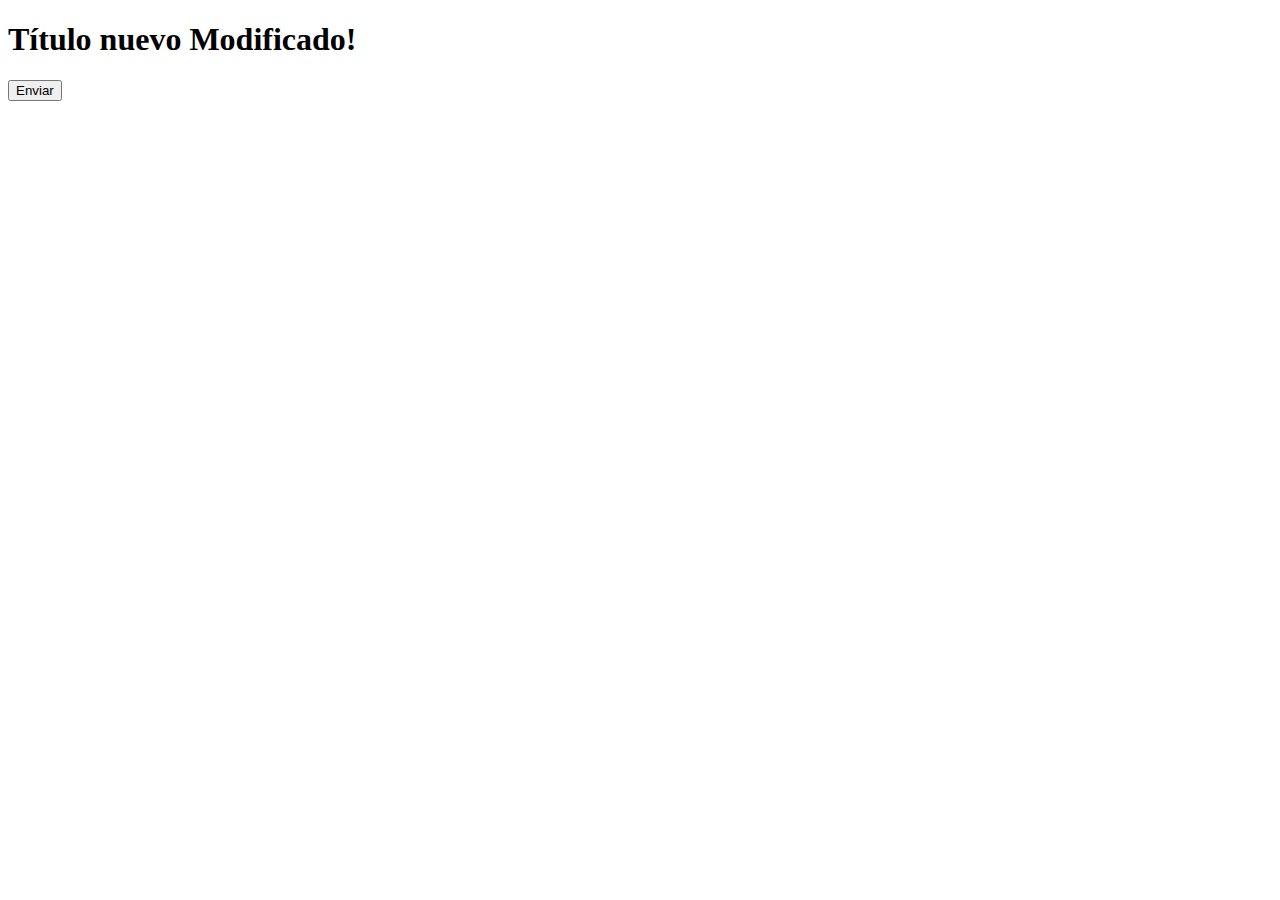
<file: index.html>
<!DOCTYPE html>
<html lang="en">
<head>
    <meta charset="UTF-8">
    <meta name="viewport" content="width=device-width, initial-scale=1.0">
    <title>Git desde 0</title>
</head>
<body>
    <h1>Título nuevo Modificado!</h1>

    <form action="#" method="GET"></form>
    <input type="button" value="Enviar">
</body>
</html>
</file>
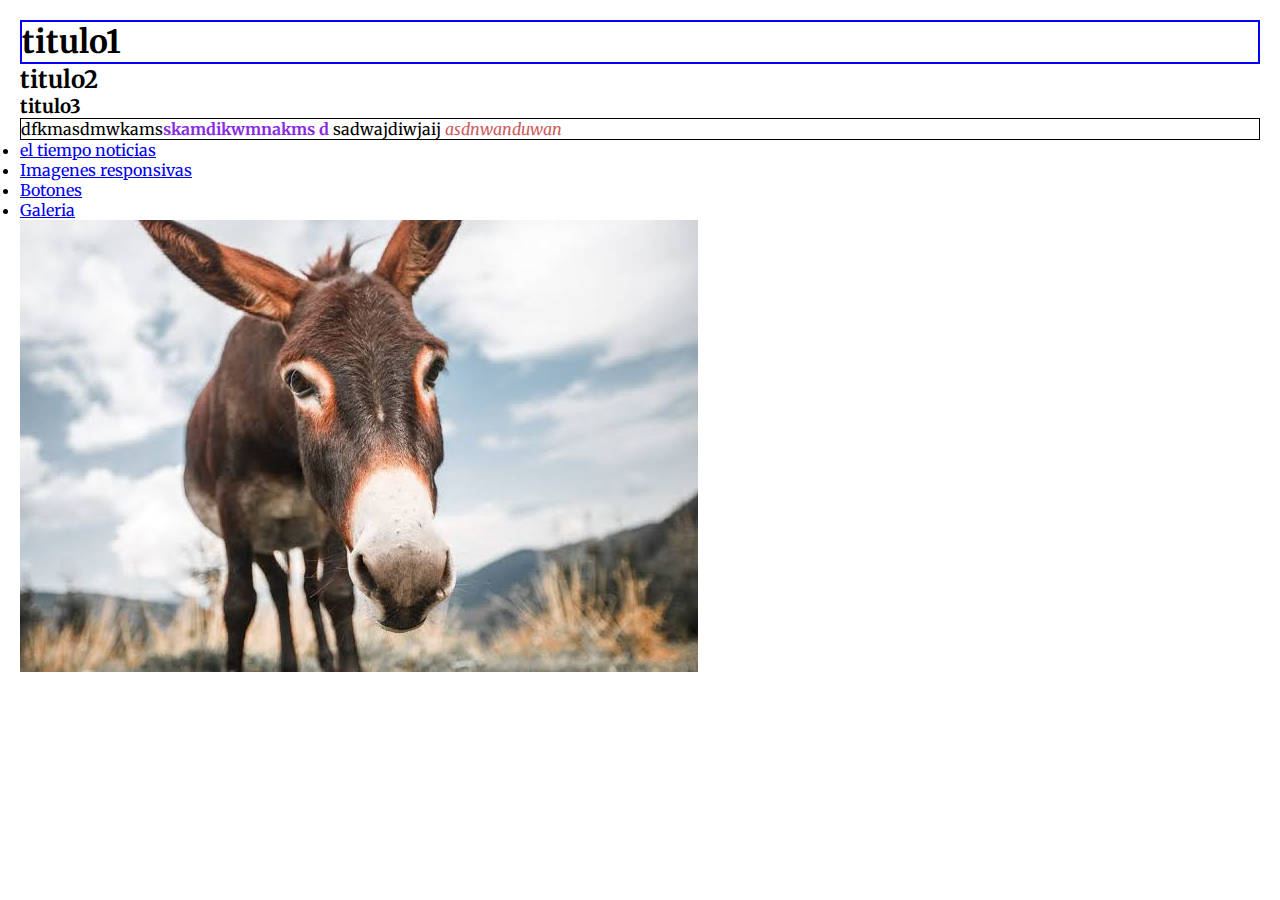
<file: taller_01_diseno_front_UIX/index.html>
<!DOCTYPE html>
<html lang="en">
<head>
    <meta charset="UTF-8">
    <meta name="viewport" content="width=device-width, initial-scale=1.0">
    <link rel="stylesheet" href="./css/styles.css">
    <title>Pagina</title>
    <link href="https://fonts.googleapis.com/css2?family=Merriweather:wght@400;700&display=swap" rel="stylesheet">
</head>
<body class="first-page-classes">
    <h1>titulo1</h1>
    <h2>titulo2</h2>
    <h3>titulo3</h3>
    <p>dfkmasdmwkams<strong>skamdikwmnakms d</strong> sadwajdiwjaij <em>asdnwanduwan</em></p>
    <ul>
        <li><a href="./pages/elTiempo.html" target="_blank">el tiempo noticias</a></li>
        <li><a href="./pages/imgResponsive.html">Imagenes responsivas</a></li>
        <li><a href="./pages/page03.html">Botones</a></li>
        <li><a href="./pages/imgGalery.html">Galeria</a></li>
    </ul>
    <img src="./img/donkey.jfif" alt="burro">
</body>
</html>
</file>
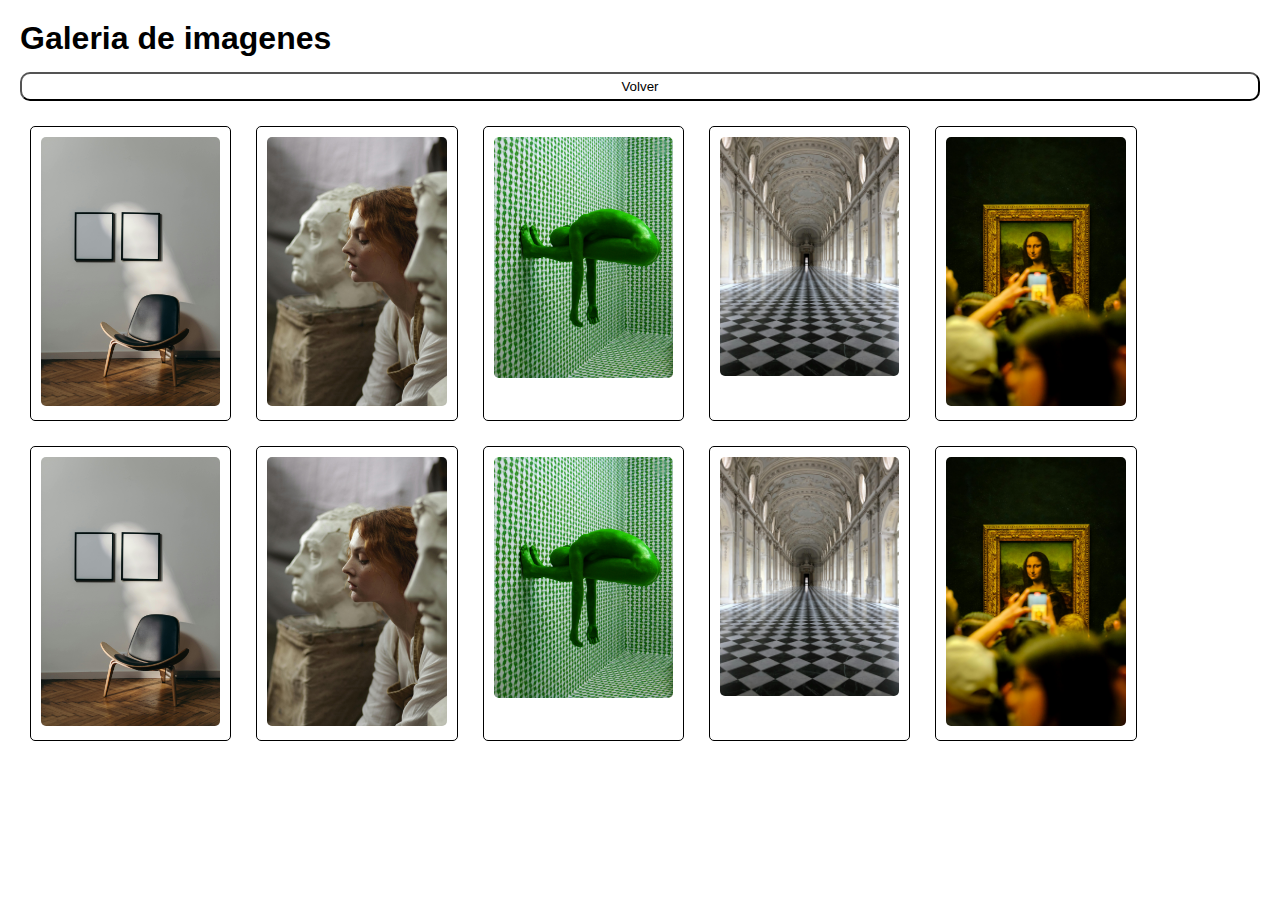
<file: taller_01_diseno_front_UIX/pages/imgGalery.html>
<!DOCTYPE html>
<html lang="en">

<head>
    <meta charset="UTF-8" />
    <meta name="viewport" content="width=device-width, initial-scale=1.0" />
    <link rel="stylesheet" href="../css/styles.css" />
    <title>Galeria de imagenes</title>
</head>

<body class="images-responsive">
    <h1>Galeria de imagenes</h1>

    <button class="button-go-back" href="../index.html">Volver</button>

    <div class="images-items">
        <div class="frame">
            <div class="container">
                <img src="../img/galeria_imagenes_1.jpg" alt="">
            </div>
        </div>
        <div class="frame">
            <div class="container">
                <img src="../img/galeria_imagenes_2.jpg" alt="">
            </div>
        </div>
        <div class="frame">
            <div class="container">
                <img src="../img/galeria_imagenes_3.jpg" alt="">
            </div>
        </div>

        <div class="frame">
            <div class="container">
                <img src="../img/galeria_imagenes_5.jpg" alt="">
            </div>
        </div>

        <div class="frame">
            <div class="container">
                <img src="../img/galeria_imagenes_6.jpg" alt="">
            </div>
        </div>

        <div class="frame">
            <div class="container">
                <img src="../img/galeria_imagenes_1.jpg" alt="">
            </div>
        </div>
        <div class="frame">
            <div class="container">
                <img src="../img/galeria_imagenes_2.jpg" alt="">
            </div>
        </div>
        <div class="frame">
            <div class="container">
                <img src="../img/galeria_imagenes_3.jpg" alt="">
            </div>
        </div>

        <div class="frame">
            <div class="container">
                <img src="../img/galeria_imagenes_5.jpg" alt="">
            </div>
        </div>

        <div class="frame">
            <div class="container">
                <img src="../img/galeria_imagenes_6.jpg" alt="">
            </div>
        </div>

</body>

</html>
</file>
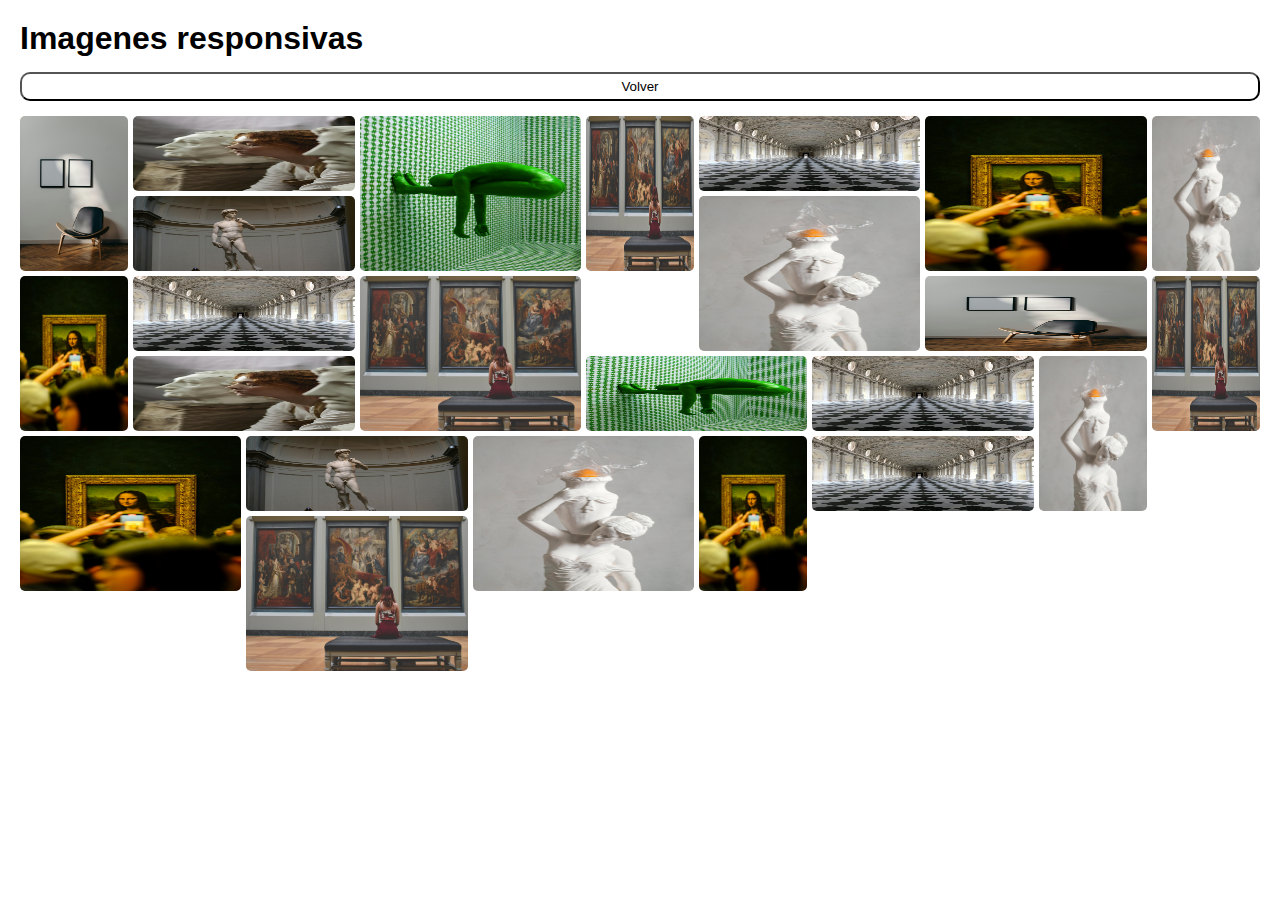
<file: taller_01_diseno_front_UIX/pages/imgResponsive.html>
<!DOCTYPE html>
<html lang="en">

<head>
  <meta charset="UTF-8" />
  <meta name="viewport" content="width=device-width, initial-scale=1.0" />
  <link rel="stylesheet" href="../css/styles.css" />
  <title>Imagenes responsivas</title>
</head>

<body class="images-responsive">
  <h1>Imagenes responsivas</h1>
  <button class="button-go-back" href="../index.html">Volver</button>

  <div class="images-items">
    <div class="vertical">
      <img src="../img/galeria_imagenes_1.jpg" alt="">
    </div>

    <div class="horizontal">
      <img src="../img/galeria_imagenes_2.jpg" alt="">
    </div>

    <div class="big">
      <img src="../img/galeria_imagenes_3.jpg" alt="">
    </div>

    <div class="vertical">
      <img src="../img/galeria_imagenes_4.jpg" alt="">
    </div>

    <div class="horizontal">
      <img src="../img/galeria_imagenes_5.jpg" alt="">
    </div>

    <div class="big">
      <img src="../img/galeria_imagenes_6.jpg" alt="">
    </div>

    <div class="vertical">
      <img src="../img/galeria_imagenes_7.jpg" alt="">
    </div>

    <div class="horizontal">
      <img src="../img/galeria_imagenes_8.jpg" alt="">
    </div>

    <div class="big">
      <img src="../img/galeria_imagenes_7.jpg" alt="">
    </div>

    <div class="vertical">
      <img src="../img/galeria_imagenes_6.jpg" alt="">
    </div>

    <div class="horizontal">
      <img src="../img/galeria_imagenes_5.jpg" alt="">
    </div>

    <div class="big">
      <img src="../img/galeria_imagenes_4.jpg" alt="">
    </div>

    <div class="horizontal">
      <img src="../img/galeria_imagenes_1.jpg" alt="">
    </div>

    <div class="horizontal">
      <img src="../img/galeria_imagenes_2.jpg" alt="">
    </div>

    <div class="horizontal">
      <img src="../img/galeria_imagenes_3.jpg" alt="">
    </div>

    <div class="vertical">
      <img src="../img/galeria_imagenes_4.jpg" alt="">
    </div>

    <div class="horizontal">
      <img src="../img/galeria_imagenes_5.jpg" alt="">
    </div>

    <div class="big">
      <img src="../img/galeria_imagenes_6.jpg" alt="">
    </div>

    <div class="vertical">
      <img src="../img/galeria_imagenes_7.jpg" alt="">
    </div>

    <div class="horizontal">
      <img src="../img/galeria_imagenes_8.jpg" alt="">
    </div>

    <div class="big">
      <img src="../img/galeria_imagenes_7.jpg" alt="">
    </div>

    <div class="vertical">
      <img src="../img/galeria_imagenes_6.jpg" alt="">
    </div>

    <div class="horizontal">
      <img src="../img/galeria_imagenes_5.jpg" alt="">
    </div>

    <div class="big">
      <img src="../img/galeria_imagenes_4.jpg" alt="">
    </div>
</body>

</html>
</file>
<file: taller_01_diseno_front_UIX/css/styles.css>
* {
    padding: 0;
    margin: 0;
    font-family: "Merriweather", sans-serif;
    box-sizing: border-box;
}

/* ------------------------------ INDEX - PRIMERA PÁGINA ------------------------ */
.buttons {
    list-style-type: none;
    display: flex;
    flex-direction: column;
}

.buttons {
    flex-grow: 1;
}

.buttons a {
    display: block;
    padding: 1em;
    background-color: lightcyan;
    text-align: center;
    margin-bottom: 0.2em;
    text-decoration: none;
    color: black;
}
.button-go-back{
    background-color: transparent;
    border-radius: 10px;
}

.button-go-back:hover{
    background-color: #b8ffc691;
    border-color: white;
    color: rgb(0, 184, 165);
    transition: .2s;
}

.buttons a:hover {
    background-color: rgb(18, 148, 178);
}

.first-page-classes h1 {
    border: 2px solid blue;
}

.first-page-classes p {
    border: 1px solid black;
}

.first-page-classes strong {
    color: blueviolet;
}

.first-page-classes em {
    color: indianred;
}

.first-page-classes div {
    display: flex;

}

.first-page-classes{
    padding: 20px;
}

/* --------------------------------------- IMAGENES RESPONSIVAS / GALERIA ----------------------- */

.button-go-back{
    padding: 5px 0 5px 0;
    margin: 15px 0 15px 0;
}

.images-responsive {
    display: flex;
    flex-direction: column;
    padding: 20px;
}

.images-items {
    display: grid;
    grid-template-columns: repeat(auto-fill, minmax(100px, 1fr));
    grid-gap: 5px;
    grid-auto-rows: 75px;
    grid-auto-flow: dense;
}

.vertical {
    grid-row: span 2;
}

.horizontal {
    grid-column: span 2;
}

.big {
    grid-column: span 2;
    grid-row: span 2;
}

.images-items img, .gallery img {
    width: 100%;
    height: 100%;
    border-radius: 5px;
}

.frame {
    grid-column: span 2;
    grid-row: span 4;
    padding: 10px;
    background-color: white;
    margin: 10px;
    border: 1px solid black;
    border-radius: 5px;

}

.frame-vertical {
    grid-column: span 2;
    height: 100%;
    padding: 10px;
    background-color: white;
    margin: 10px;
    border: 1px solid black;
}

/* --------------------------------------- EL TIEMPO --------------------------------- */

.body-width {
    margin: auto 4% 0px 4%;
}

nav ul li, nav div ul li {
    list-style-type: none;
    display: inline-block;
}

nav ul li a {
    font-size: 0.81rem;
    font-weight: 600;
    text-decoration: none;
}

.navigation-primary {
    background-color: rgb(11, 88, 145);
    height: 54px;
    display: flex;
    justify-content: space-between;
    align-items: center;
    padding: 0 4%;


}

.navigation-primary div ul li a,
.navigation-primary div ul li i {
    color: #ffff;
    margin: 2px;
    text-decoration: none;

}

.navigation-primary div ul li {
    border: 0.1px inset #ffff;
    border-radius: 5px;
    margin: 5px;
    padding: 3px;
}

.user {
    margin-right: 5px;
}

.section {
    margin-left: 4px;
}

.suscription {
    border: none !important;
    box-shadow: 3.5px 3.5px 0 black;
    margin: 5px 30px 0 0;
    width: 40%;
    border-radius: 5px;
}

.initial-space {
    margin-top: 2.5% !important;
}

.navigation-topics {
    display: flex;
    margin: auto 4%;
    align-items: center;
    padding: 10px 0;
    border-top: 2px solid rgb(11, 88, 145);
}

.navigation-topics ul li {
    display: inline-block;
    padding: 0 10px 0 3px;
}

.navigation-topics .today-topics>li {
    border-right: 1px solid #6d6d6d;

}

.navigation-topics ul strong {
    font-size: 0.9rem;
    color: rgb(14, 101, 165);
}

.title {
    display: flex;
    font-size: 55px;
    font-weight: 750;
    font-style: normal;
    color: rgb(14, 101, 165);
}

.title img {
    width: 36%;
    margin: 0 auto;
}

.title-header .social-media ul li i {
    margin-right: 6px;
    border: 1px solid rgb(11, 88, 145);
    font-size: 20px;
    color: rgb(5, 54, 91);
    border-radius: 40px;
    padding: 4px;
}

.social-media ul {

    align-content: end;
}

.title-header {
    display: flex;
    flex-flow: row;
    align-items: baseline;
    text-decoration: none;
    margin-top: 1.3vw ;
}

.title-header p {
    flex: 3 1 3%;
    color: rgb(5, 54, 91);
}

.title-header p a {
    text-decoration: none;
    font-size: 8px;
    color: rgb(11, 88, 145);
}

.title-header .title-container {
    flex: 3 1 67%;
    align-items: center;
}

.social-media {
    align-items: end;
    flex: 3 1 8%;
}

.advice {
    width: 100%;
    margin: 3.5% 0 2% 0;
}

.notices {
    display: flex;
    flex-flow: row;
}

.notices div h2 {
    font-size: 25px;
    margin-bottom: 20px;
}
.notices div p {
    color: #6d6d6d;
    margin-bottom: 10px;
    font-size: 16px;
}


.notice-container{
    padding-bottom: 15px;
    margin-bottom: 20px;
    border-bottom: 1px solid black;
}

.live-notice {
    flex: 3 1 70%;
    padding: 5px 18px 0 5px;
}

.img-live-notice {
    width: 100%;
    border-radius: 8px;
}

.today {
    flex: 3 1 25%;
    padding: 5px 10px 0 5px;

}

.hot-notices {
    flex: 3 1 25%;
}

.suscriptors-locked {
    background-color: rgb(39, 174, 96);
    width: 8vw;
    font-size: 0.8rem;
    color: #ffff;
    padding: 0.3vw 0 .5vh .5vw;
    box-shadow: 3.5px 3.5px 0 black;
    margin: 10px 0 12px 0;
}

.suscriptors-locked i {
    margin-left: 8px;
}

.notice-state {
    background-color: rgb(240, 181, 3);
    width: 12vw;
    font-size: 0.8rem;
    padding: 0.6vh 0 .5vh 0.5vw;
    color: #ffff;
    justify-content: space-between;
    margin-bottom: 2vh;
}

.notice-state i {
    margin-right: 20px;
    padding: 5px 5px 0;
}

.notice-state strong {
    font-size: 12px;
}
</file>
